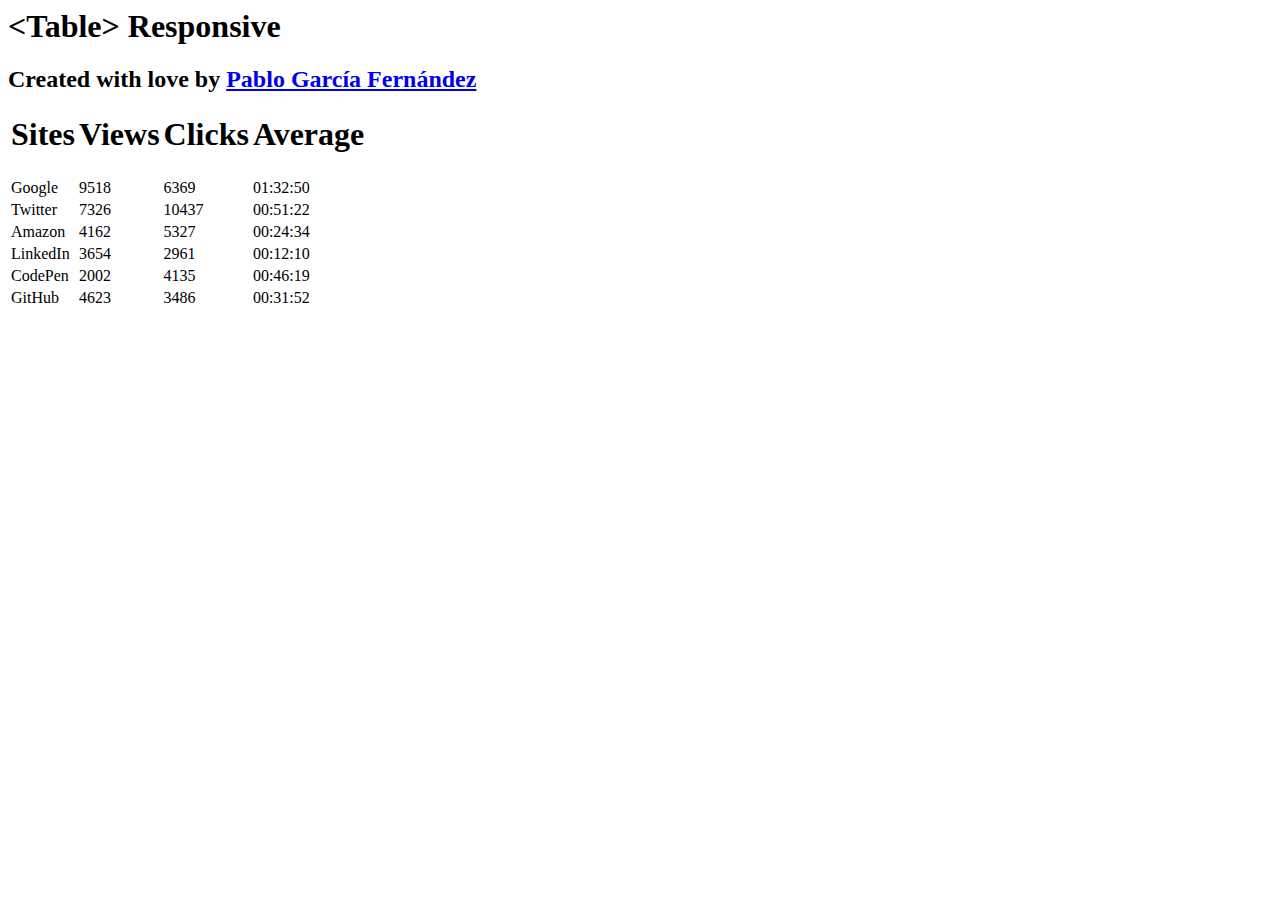
<file: src/caceresenzo/libs/http/content/indexer/indexer.template.html>
<html>
<body>
	<h1>
		<span class="blue">&lt;</span>Table<span class="blue">&gt;</span> <span
			class="yellow">Responsive</pan>
	</h1>
	<h2>
		Created with love by <a href="http://pablogarciafernandez.com"
			target="_blank">Pablo García Fernández</a>
	</h2>

	<table class="container">
		<thead>
			<tr>
				<th><h1>Sites</h1></th>
				<th><h1>Views</h1></th>
				<th><h1>Clicks</h1></th>
				<th><h1>Average</h1></th>
			</tr>
		</thead>
		<tbody>
			<tr>
				<td>Google</td>
				<td>9518</td>
				<td>6369</td>
				<td>01:32:50</td>
			</tr>
			<tr>
				<td>Twitter</td>
				<td>7326</td>
				<td>10437</td>
				<td>00:51:22</td>
			</tr>
			<tr>
				<td>Amazon</td>
				<td>4162</td>
				<td>5327</td>
				<td>00:24:34</td>
			</tr>
			<tr>
				<td>LinkedIn</td>
				<td>3654</td>
				<td>2961</td>
				<td>00:12:10</td>
			</tr>
			<tr>
				<td>CodePen</td>
				<td>2002</td>
				<td>4135</td>
				<td>00:46:19</td>
			</tr>
			<tr>
				<td>GitHub</td>
				<td>4623</td>
				<td>3486</td>
				<td>00:31:52</td>
			</tr>
		</tbody>
	</table>
</body>
</html>
</file>
